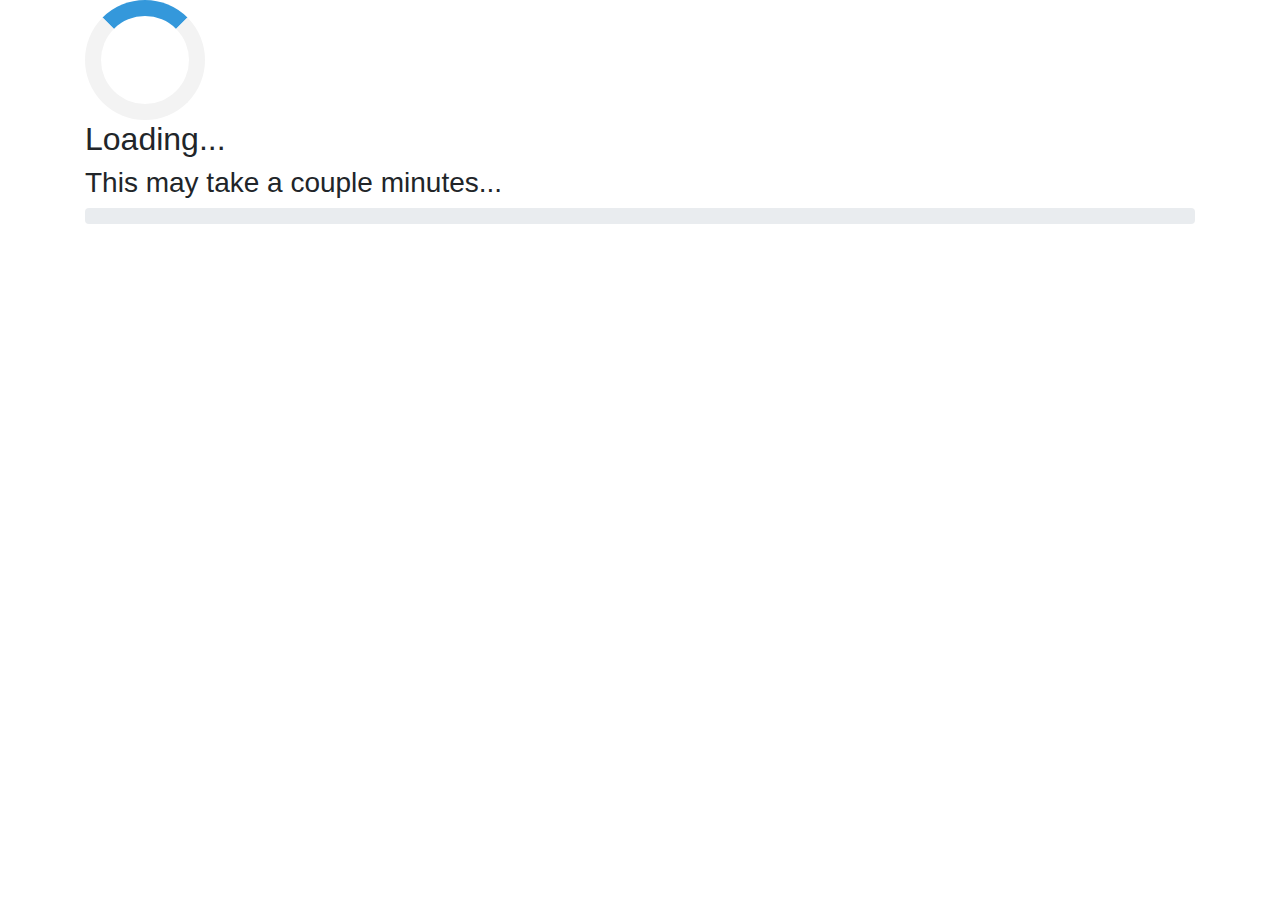
<file: templates/loading.html>
<!DOCTYPE html>
<html>
  <head>
    <meta charset="utf-8">
    <meta name="viewport" content="width=device-width, initial-scale=1">
    <title>Loading Page</title>
    <!-- Load Bootstrap CSS -->
    <link rel="stylesheet" href="https://maxcdn.bootstrapcdn.com/bootstrap/4.0.0/css/bootstrap.min.css">
  </head>
  <body>
    <div class="container">
      <div class="row">
        <div class="col-12">
          <div class="loader"></div>
          <h2 id="status">Loading...</h2>
          <h3 id="message">This may take a couple minutes...</h3>
          <div id="progress-bar" class="progress">
            <div id="progress-bar-inner" class="progress-bar" role="progressbar" aria-valuenow="0" aria-valuemin="0" aria-valuemax="100"></div>
          </div>
        </div>
      </div>
    </div>
    <style>
        .loader {
            display: flex;
            border: 16px solid #f3f3f3; /* Light grey */
            border-top: 16px solid #3498db; /* Blue */
            border-radius: 50%;
            align-items: center;
            justify-content: center;
            width: 120px;
            height: 120px;
            animation: spin 2s linear infinite
        }
    </style>

    <!-- Load JavaScript -->
    <script>

    </script>
  </body>
</html>
</file>
